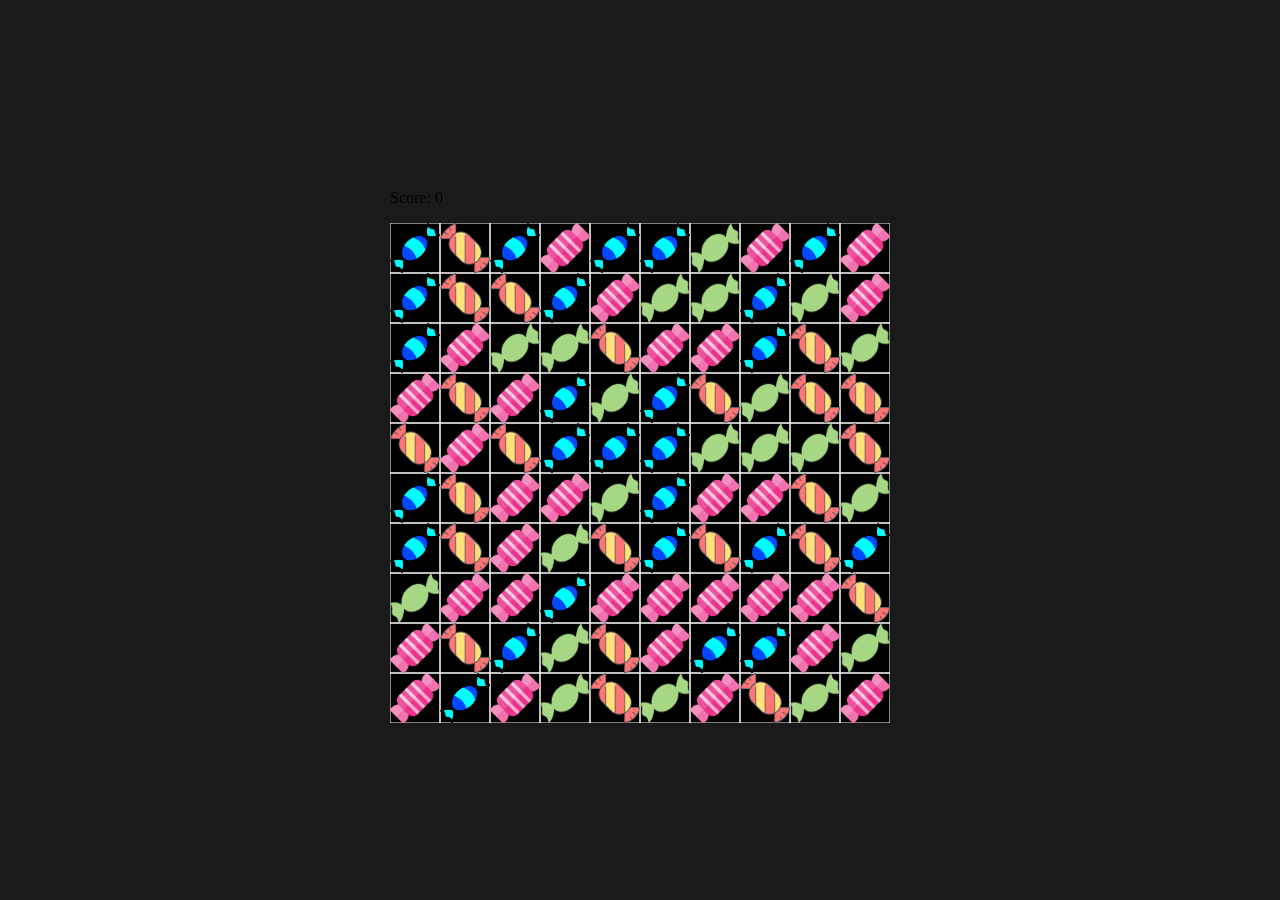
<file: candy/index.html>
<!DOCTYPE html>
<html lang="en">

<head>
    <meta charset="UTF-8">
    <meta name="viewport" content="width=device-width, initial-scale=1.0">
    <title>Candy crush</title>
    <style>
        body {
            margin: 0;
            padding: 0;
            display: flex;
            justify-content: center;
            align-items: center;
            height: 100vh;
            background-color: #1a1a1a;
        }
    </style>
</head>

<body>

    <div class="game-container">
        <div class="score-container">
            <p>Score: <span id="score">0</span></p>
        </div>
        <canvas id="game" width="500" height="500"></canvas>
    </div>
</body>

<script type="text/javascript" src="init.js"></script>

</html>
</file>
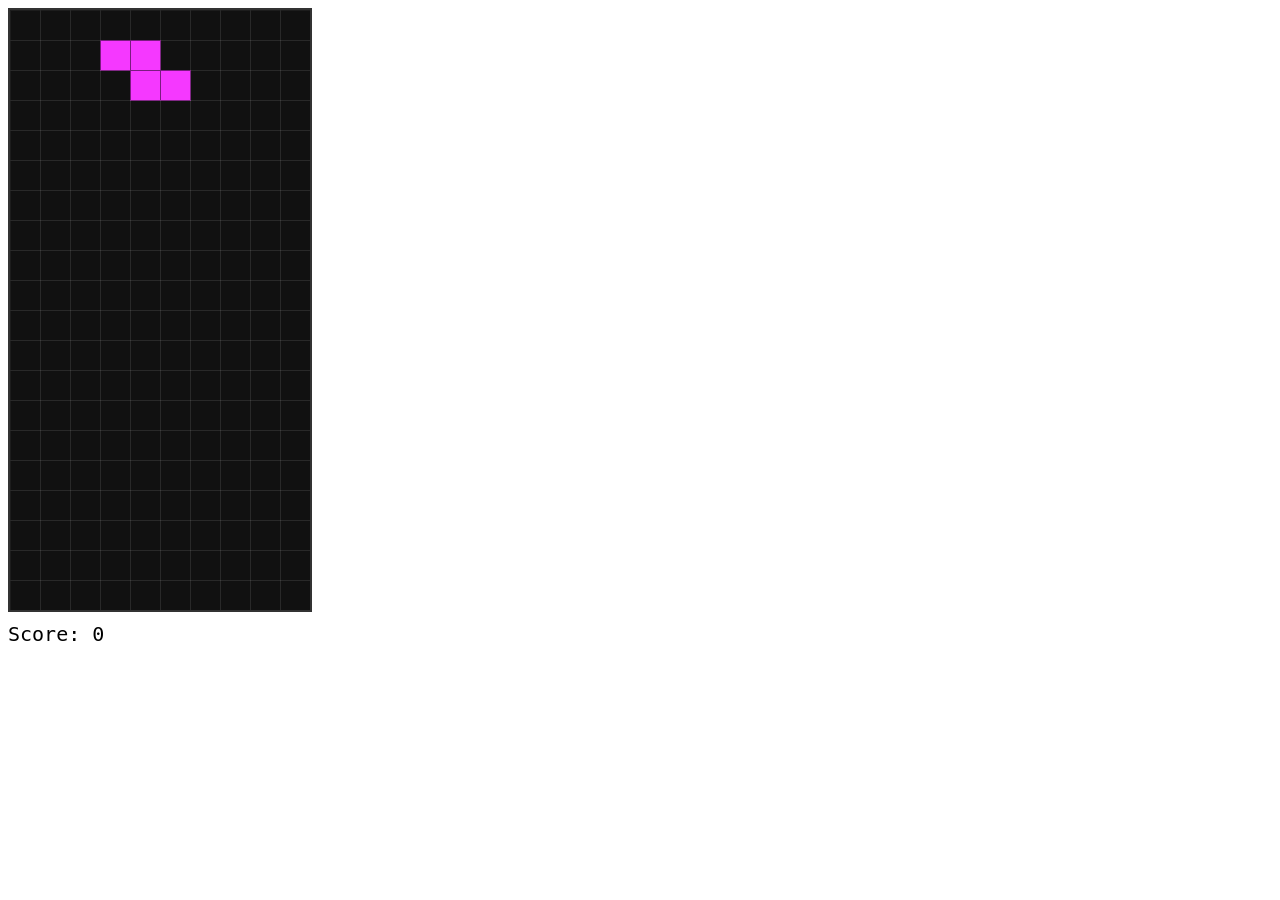
<file: tetris/tetris.html>
<!DOCTYPE html>
<html lang="en">

<head>
  <meta charset="UTF-8" />
  <meta name="viewport" content="width=device-width, initial-scale=1.0" />
  <title>Document</title>
</head>
<link rel="stylesheet" href="styles.css" />

<body></body>

<script src="constants.js"></script>
<script src="ui.js"></script>
<script src="game.js"></script>
<script src="main.js"></script>

</html>
</file>
<file: tetris/styles.css>
.cuadrado {
  border: 1px solid black;
  position: absolute;
}
.nuevo {
  background-color: yellow;
}
</file>
